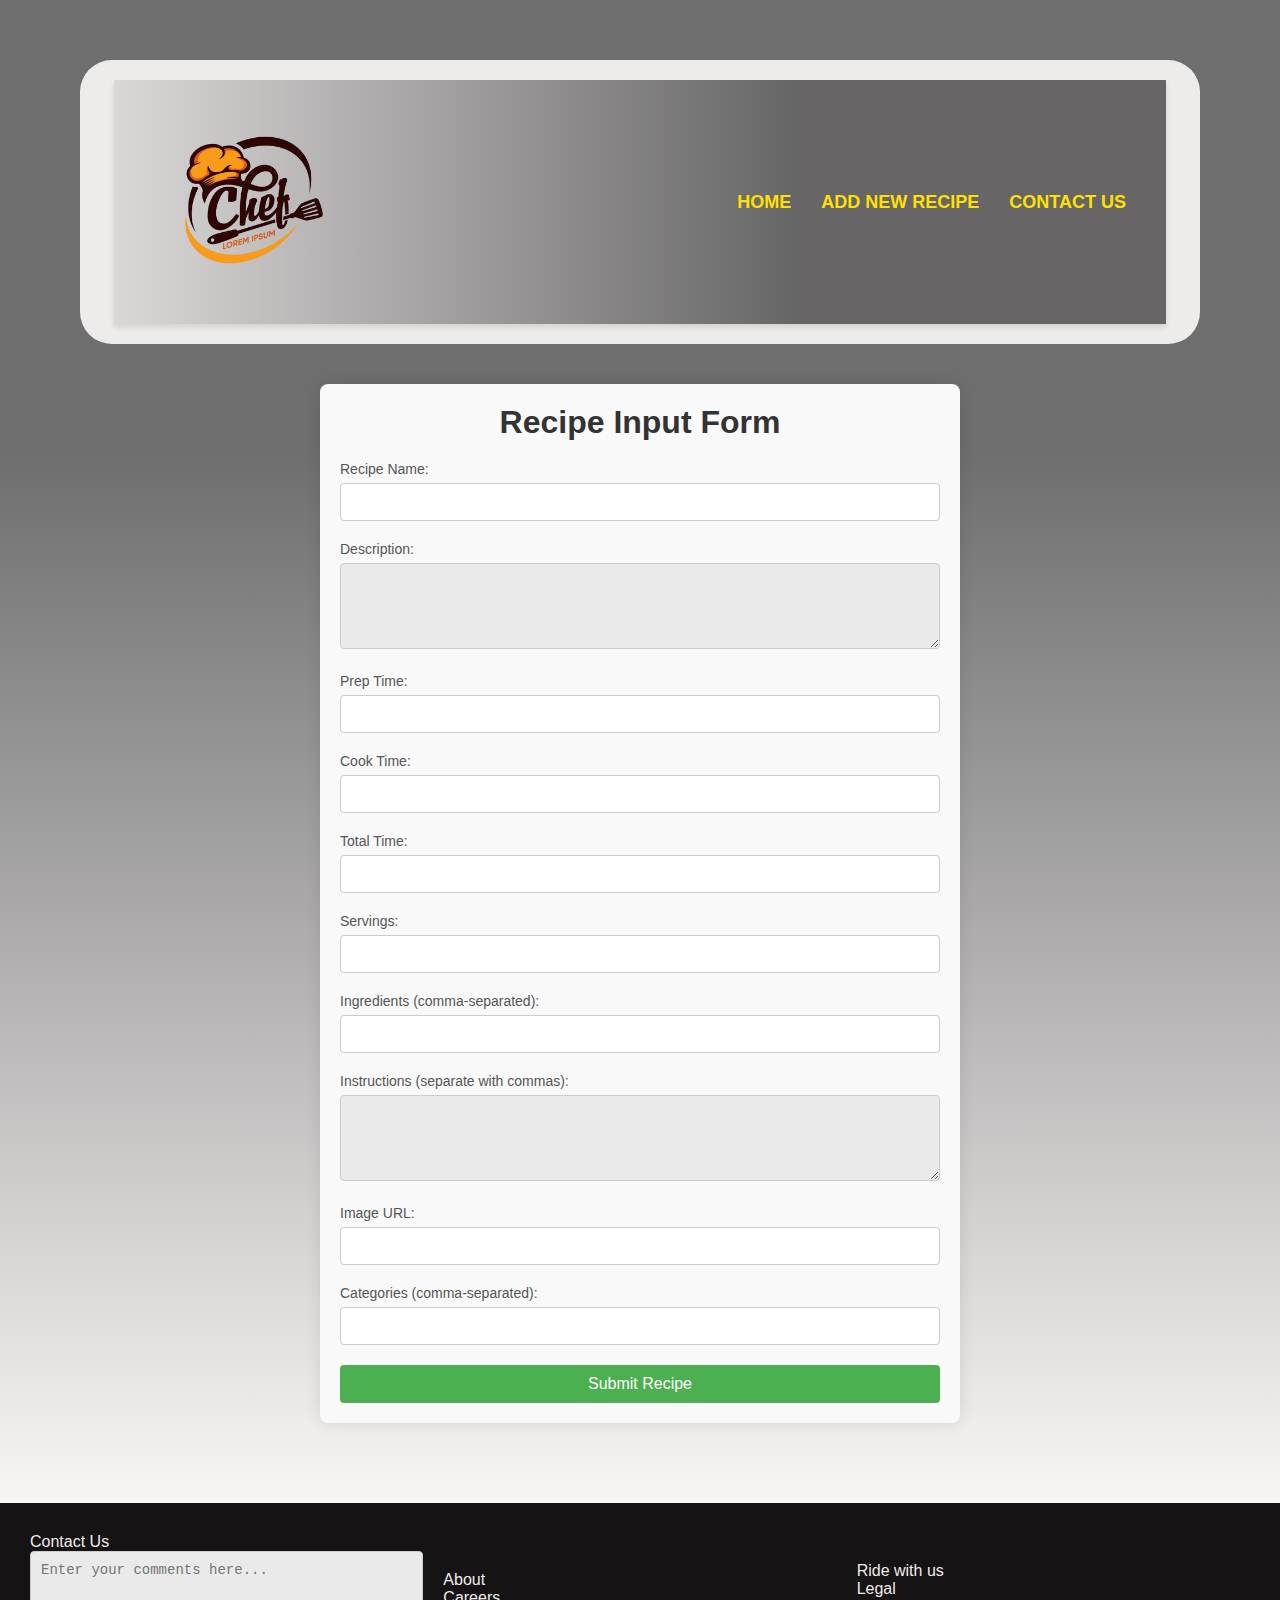
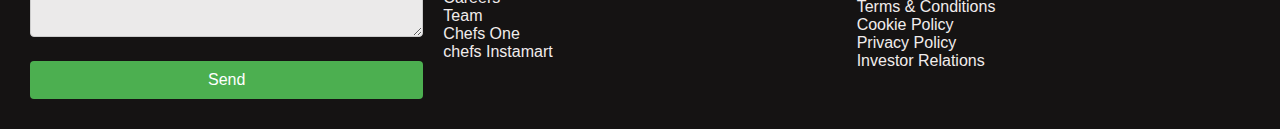
<file: AddItem.html>
<!DOCTYPE html>
<html lang="en">
  <head>
    <meta charset="UTF-8" />
    <meta name="viewport" content="width=device-width, initial-scale=1.0" />
    <title>Chef's Pencil - Add New Recipie</title>
    <link rel="stylesheet" href="Additem.css">
  </head>
  <body>
    <div class="container">
        <!-- Header  -->
        <div class="content">
          <div class="navbar">
            <!-- Logo for the site -->
            <div class="logo">
              <img
                src="Logo.png"
                style="height: 200px"
              />
            </div>
  
            <!-- Navlinks -->
            <div class="links">
              <div class="home"><a href="index.html">Home</a></div>
              <div class="addProduct"><a href="#">Add New Recipe</a></div>
              <div class=""><a href="#contact">Contact us</a></div>
            </div>
          </div>
        </div>

       <!-- Input  form to add new Recipes -->
      <div class="Inputform">
        <h1>Recipe Input Form</h1>
        <form id="recipeForm">
    
          <label for="recipe_name">Recipe Name:</label>
          <input type="text" id="recipe_name" name="recipe_name" required>
    
          <label for="description">Description:</label>
          <textarea id="description" name="description" rows="4" required></textarea>
    
          <label for="prep_time">Prep Time:</label>
          <input type="text" id="prep_time" name="prep_time" required>
    
          <label for="cook_time">Cook Time:</label>
          <input type="text" id="cook_time" name="cook_time" required>
    
          <label for="total_time">Total Time:</label>
          <input type="text" id="total_time" name="total_time" required>
    
          <label for="servings">Servings:</label>
          <input type="text" id="servings" name="servings" required>
    
          <label for="ingredients">Ingredients (comma-separated):</label>
          <input type="text" id="ingredients" name="ingredients" required>
    
          <label for="instructions">Instructions (separate with commas):</label>
          <textarea id="instructions" name="instructions" rows="4" required></textarea>
    
          <label for="image_url">Image URL:</label>
          <input type="url" id="image_url" name="image_url" required>
    
          <label for="categories">Categories (comma-separated):</label>
          <input type="text" id="categories" name="categories" required>
    
          <button type="submit" >Submit Recipe</button>
        </form>
      </div>
    </div>

      
      <!-- Footer -->
      <div class="Footer" id="contact">
        <!-- Comment section -->
        <div class="contactUs">
            <p>Contact Us</p>
            <textarea name="comments" rows="4" cols="50" placeholder="Enter your comments here..."></textarea>

            <button>Send</button>
                
        </div>
        <!-- Some additional links -->
        <div class="footerLinks">

          <p>About</p>
          <p>Careers</p>
          <p>Team</p>
          <p>Chefs One</p>
          <p>chefs Instamart</p>

        </div>
        <div class="footerLinks">

            <p>Ride with us</p>
            <p>Legal</p>
            <p>Terms & Conditions</p>
            <p>Cookie Policy</p>
            <p>Privacy Policy</p>
            <p>Investor Relations</p>
            
        </div>
      
    </div>
  </body>
  <script src="AddItem.js" type="module"></script>
</html>
</file>
<file: Additem.css>
* {
  margin: 0;
  padding: 0;
}

html {
  overflow-x: hidden;
  scroll-behavior: smooth;
}

body {
  font-family: Arial, sans-serif;
}

a {
  text-decoration: none;
  color: black;
}

a:hover {
  color: rgb(206, 167, 12);
  border-bottom: 3px solid rgb(206, 167, 12);
  padding: 2px;
}

.container {
  background: linear-gradient(to bottom, rgba(0, 0, 0, 0.568) 30%, #f9f5f5 100%),
    url(https://media.istockphoto.com/id/1191080960/photo/traditional-turkish-breakfast-and-people-taking-various-food-wide-composition.jpg?s=612x612&w=0&k=20&c=PP5ejMisEwzcLWrNmJ8iPPm_u-4P6rOWHEDpBPL2n7Q=);
  background-size: cover;
  background-position: center;
  background-repeat: no-repeat;
  padding: 60px 40px;
  color: #333;
  display: flex;
  flex-direction: column;
  align-items: center;
}

.content {
  background-color: #f9f5f5ec;
  border-radius: 2rem;
  display: flex;
  align-items: center;
  justify-content: center;
  width: 90%;
  margin-bottom: 20px;
  padding: 20px;
  height: auto;
}

/* Navbar container */
.navbar {
  display: flex;
  justify-content: space-between;
  align-items: center;
  width: 90%;
  padding: 20px 40px;
  background-color: #fff; 
  box-shadow: 0px 4px 6px rgba(0, 0, 0, 0.1);
  background:linear-gradient(to left, rgba(0, 0, 0, 0.568) 35%, #dad7d7 100%), url(https://t3.ftcdn.net/jpg/02/52/12/40/360_F_252124067_aCtp9ZD934RboKmjJzkXiwYDL7XkNjpn.jpg);
  background-size:cover;
  background-repeat: no-repeat;
}

/* Logo container */
.logo img {
  height: 100px; /* Adjust the size of the logo */
  width: auto;
  transition: transform 0.3s ease;
}

/* Hover effect on logo */
.logo img:hover {
  transform: scale(1.05); /* Slight zoom on hover */
}

/* Navigation links */
.links {
  display: flex;
  justify-content: space-around;
  align-items: center;
  gap: 30px; /* Space between each link */
}

/* Individual link styling */
.links a {
  font-size: 18px;
  font-weight: bold;
  color: #ffe100;
  text-transform: uppercase;
  transition: color 0.3s ease, border-bottom 0.3s ease;
}

/* Hover effect for navigation links */
.links a:hover {
  color: rgb(206, 167, 12); /* Change color on hover */
  border-bottom: 3px solid rgb(206, 167, 12); /* Underline effect */
  padding-bottom: 2px;
}

.Footer {
  display: flex;
  justify-content: space-evenly;
  align-items: center;
  padding: 20px;
  background-color: rgb(21, 19, 19);
  height: auto;
  color: rgb(241, 236, 236);
  flex-wrap: wrap;
}

.contactUs,
.footerLinks {
  flex: 1;
  padding: 10px;
  min-width: 200px;
}

.footerLinks a {
  color: white;
  margin: 5px 0;
}

.footerLinks a:hover {
  color: rgb(206, 167, 12);
  border-bottom: 3px solid rgb(206, 167, 12);
  padding: 2px;
}

textarea {
  width: 100%;
  background: rgb(235, 234, 234);
  border-radius: 15px;
  padding: 10px;
  border: 1px solid #ccc;
}

.Inputform {
  width: 50%;
  margin: 20px auto;
  padding: 20px;
  background-color: #f9f9f9;
  border-radius: 8px;
  box-shadow: 0px 0px 15px rgba(0, 0, 0, 0.1);
}

h1 {
  text-align: center;
  color: #333;
  margin-bottom: 20px;
}

label {
  font-size: 14px;
  color: #555;
  display: block;
  margin-bottom: 6px;
}

input[type="text"],
input[type="number"],
input[type="url"],
textarea {
  width: 100%;
  padding: 10px;
  margin-bottom: 20px;
  border: 1px solid #ccc;
  border-radius: 4px;
  box-sizing: border-box;
  font-size: 14px;
  color: #333;
}

textarea {
  resize: vertical;
}

button {
  width: 100%;
  padding: 10px;
  background-color: #4caf50;
  border: none;
  border-radius: 4px;
  color: white;
  font-size: 16px;
  cursor: pointer;
}

button:hover {
  background-color: #45a049;
}

input:focus,
textarea:focus {
  border-color: #4caf50;
  outline: none;
}

@media (max-width: 768px) {
  .Inputform {
    width: 90%;
  }

  .container {
    padding: 40px 20px;
    background-size: cover;
    background-position: center;
  }
  .Footer {
    flex-direction: column;
    padding: 20px;
  }
  .navbar {
    flex-direction: column;
    padding: 10px 20px;
  }

  .logo img {
    height: 80px; /* Reduce logo size on smaller screens */
  }

  .links {
    flex-direction: column;
    gap: 15px; /* Space links vertically */
    margin-top: 10px;
  }
}

@media (max-width: 480px) {
  .links a {
    font-size: 16px; /* Slightly smaller text on very small screens */
  }
}
</file>
